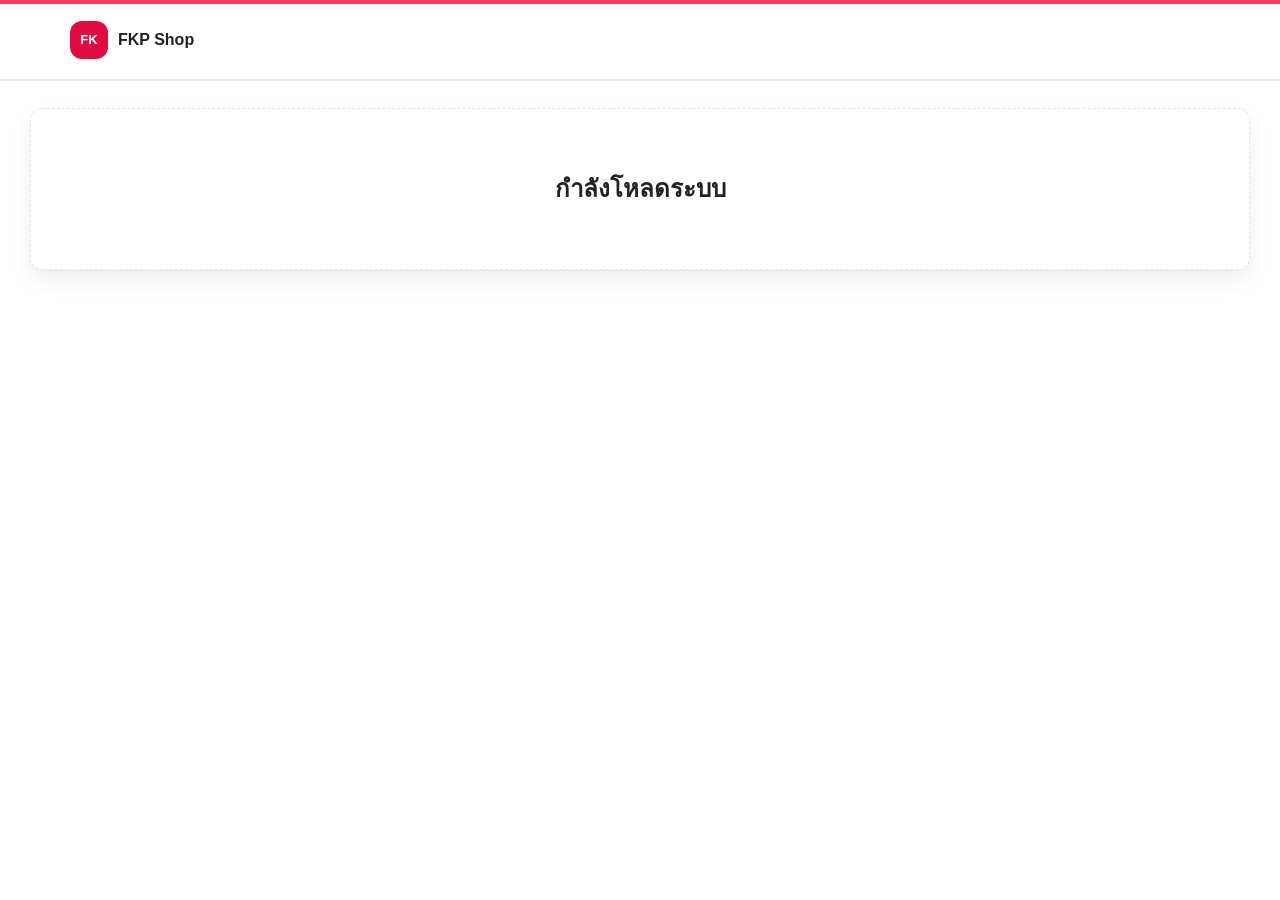
<file: index.html>
<!doctype html>
<html lang="th">
  <head>
    <meta charset="UTF-8" />
    <meta name="viewport" content="width=device-width, initial-scale=1.0" />
    <title>FKP Shop</title>
    <link rel="stylesheet" href="/styles.css?v=20260614-5" />
  </head>
  <body>
    <header class="topbar">
      <button class="brand" type="button" data-nav="home">
        <span class="brand-mark">FK</span>
        <span>FKP Shop</span>
      </button>
      <nav class="topnav" aria-label="Main navigation">
      </nav>
    </header>

    <main id="app" class="app-shell">
      <section class="empty-state">
        <h1>กำลังโหลดระบบ</h1>
      </section>
    </main>

    <div id="toast" class="toast" role="status" aria-live="polite"></div>

    <script src="/config.js"></script>
    <script type="module" src="/app.js?v=20260614-5"></script>
  </body>
</html>
</file>
<file: styles.css>
:root {
  --bg: #ffffff;
  --surface: #ffffff;
  --surface-2: #f8fafc;
  --surface-3: #eef2f6;
  --text: #222222;
  --muted: #6a6a6a;
  --line: #e3e7ee;
  --accent: #ff385c;
  --accent-strong: #e00b41;
  --accent-soft: #fff1f4;
  --danger: #b4234a;
  --warning: #9a5b00;
  --success: #0f7a54;
  --info: #1d4ed8;
  --shadow: 0 14px 34px rgba(15, 23, 42, 0.1), 0 2px 7px rgba(15, 23, 42, 0.06);
  --shadow-soft: 0 10px 24px rgba(15, 23, 42, 0.07), 0 1px 2px rgba(15, 23, 42, 0.04);
  --shadow-flat: 0 1px 0 rgba(15, 23, 42, 0.08);
  --shadow-card: 0 1px 2px rgba(15, 23, 42, 0.05), 0 12px 28px rgba(15, 23, 42, 0.07);
  --radius: 12px;
  --radius-sm: 10px;
  --control-height: 48px;
  --space-1: 4px;
  --space-2: 8px;
  --space-3: 12px;
  --space-4: 16px;
  --space-5: 24px;
}

* {
  box-sizing: border-box;
}

html {
  color-scheme: light;
  overflow-x: hidden;
}

body {
  margin: 0;
  min-height: 100vh;
  background: var(--bg);
  color: var(--text);
  font-family: "Airbnb Cereal VF", Circular, -apple-system, BlinkMacSystemFont, "Segoe UI", Roboto, "Helvetica Neue", Arial, sans-serif;
  line-height: 1.5;
  text-rendering: optimizeLegibility;
  overflow-x: hidden;
}

body::before {
  content: "";
  position: fixed;
  inset: 0 0 auto;
  height: 4px;
  background: var(--accent);
  pointer-events: none;
  z-index: 60;
}

@keyframes fadeUp {
  from {
    opacity: 0;
    transform: translateY(14px);
  }
  to {
    opacity: 1;
    transform: translateY(0);
  }
}

@keyframes softPulse {
  0%,
  100% {
    transform: scale(1);
  }
  50% {
    transform: scale(1.025);
  }
}

@keyframes sheen {
  from {
    transform: translateX(-120%);
  }
  to {
    transform: translateX(120%);
  }
}

@keyframes surfaceSheen {
  from {
    transform: translateX(-110%) skewX(-14deg);
  }
  to {
    transform: translateX(135%) skewX(-14deg);
  }
}

@keyframes liftIn {
  from {
    opacity: 0;
    transform: translateY(10px) scale(0.985);
  }
  to {
    opacity: 1;
    transform: translateY(0) scale(1);
  }
}

@keyframes statusAlertPulse {
  0%,
  100% {
    transform: scale(1);
    opacity: 1;
  }
  50% {
    transform: scale(1.5);
    opacity: 0.62;
  }
}

button,
input,
select,
textarea {
  font: inherit;
}

button {
  cursor: pointer;
}

button:active,
.primary-button:active,
.ghost-button:active,
.danger-button:active,
.link-button:active {
  transform: translateY(0);
}

a:focus-visible,
button:focus-visible,
input:focus-visible,
select:focus-visible,
textarea:focus-visible {
  outline: 0;
  box-shadow: 0 0 0 3px rgba(255, 56, 92, 0.18);
}

.topbar {
  position: sticky;
  top: 0;
  z-index: 20;
  display: flex;
  align-items: center;
  justify-content: space-between;
  gap: var(--space-4);
  min-height: 80px;
  padding: 16px clamp(20px, 5vw, 64px);
  background: rgba(255, 255, 255, 0.96);
  border-bottom: 1px solid var(--line);
  backdrop-filter: blur(12px);
  box-shadow: var(--shadow-flat);
}

.brand {
  display: inline-flex;
  align-items: center;
  gap: 10px;
  min-width: 0;
  border: 0;
  background: transparent;
  color: var(--text);
  font-weight: 700;
  text-align: left;
  letter-spacing: 0;
  transition:
    color 160ms ease,
    transform 160ms ease;
}

.brand:hover {
  color: var(--accent-strong);
  transform: translateY(-1px);
}

.brand-mark {
  display: inline-grid;
  place-items: center;
  width: 38px;
  height: 38px;
  flex: 0 0 auto;
  border-radius: var(--radius);
  color: #fff;
  font-size: 13px;
  background: var(--accent-strong);
  box-shadow: none;
  transition:
    transform 180ms ease,
    box-shadow 180ms ease;
}

.brand:hover .brand-mark {
  transform: rotate(-3deg) scale(1.04);
  box-shadow: 0 8px 18px rgba(15, 23, 42, 0.12);
}

.topnav {
  display: flex;
  flex-wrap: wrap;
  justify-content: flex-end;
  gap: var(--space-2);
}

.topnav button,
.tab,
.ghost-button,
.primary-button,
.danger-button,
.icon-button {
  min-height: 42px;
  border: 1px solid var(--line);
  border-radius: 999px;
  background: var(--surface);
  color: var(--text);
  padding: 9px 16px;
  font-weight: 600;
  transition:
    background-color 140ms ease,
    border-color 140ms ease,
    box-shadow 140ms ease,
    transform 140ms ease;
}

.topnav button:hover,
.tab:hover,
.ghost-button:hover,
.icon-button:hover {
  border-color: var(--accent);
  box-shadow: var(--shadow-soft);
  transform: translateY(-1px);
}

.topnav button.is-active,
.tab.is-active {
  border-color: var(--accent);
  background: var(--accent-soft);
  color: var(--accent-strong);
}

.primary-button {
  border-color: var(--accent);
  background: var(--accent);
  color: #fff;
  font-weight: 600;
}

.primary-button:hover {
  background: var(--accent-strong);
  box-shadow: var(--shadow-soft);
  transform: translateY(-1px);
}

.link-button {
  display: inline-flex;
  align-items: center;
  justify-content: center;
  text-decoration: none;
}

.danger-button {
  border-color: #f2b8b2;
  background: #fff3f1;
  color: var(--danger);
}

.danger-button:hover {
  border-color: var(--danger);
  box-shadow: var(--shadow-soft);
  transform: translateY(-1px);
}

.icon-button {
  width: 38px;
  padding: 0;
  font-weight: 700;
}

.app-shell {
  width: min(1220px, calc(100% - 32px));
  margin: 0 auto;
  padding: 28px 0 64px;
}

.page-header {
  display: flex;
  align-items: flex-start;
  justify-content: space-between;
  gap: var(--space-4);
  margin-bottom: var(--space-5);
  padding-bottom: 18px;
  border-bottom: 1px solid var(--line);
}

.admin-shell {
  display: grid;
  gap: var(--space-4);
}

.admin-header {
  position: relative;
  overflow: hidden;
  margin-bottom: 0;
  padding: 18px;
  border: 1px solid var(--line);
  border-radius: 12px;
  background: var(--surface);
  box-shadow: var(--shadow-soft);
}

.admin-header::after {
  display: none;
}

.admin-header h1 {
  margin-top: 4px;
}

.page-header h1,
.section-header h2,
.form-grid h2 {
  margin: 0;
}

.page-header h1 {
  font-size: clamp(24px, 3vw, 34px);
  line-height: 1.18;
  letter-spacing: 0;
}

.page-header p,
.section-header p,
.muted {
  margin: 4px 0 0;
  color: var(--muted);
}

.toolbar {
  display: flex;
  flex-wrap: wrap;
  align-items: center;
  gap: var(--space-2);
}

.section-block {
  margin-top: 0;
  padding: 0;
  background: transparent;
  border: 0;
  border-radius: 0;
  box-shadow: none;
}

.section-header {
  display: flex;
  justify-content: space-between;
  gap: var(--space-4);
  margin-bottom: var(--space-3);
  align-items: flex-start;
}

.section-header h2 {
  font-size: 22px;
  font-weight: 600;
  line-height: 1.2;
}

.tabs {
  display: flex;
  flex-wrap: wrap;
  gap: var(--space-2);
  margin-bottom: 0;
  padding: 6px;
  border: 1px solid var(--line);
  border-radius: var(--radius);
  background: var(--surface);
  box-shadow: var(--shadow-soft);
}

.tab {
  flex: 0 1 auto;
  border-color: transparent;
  background: transparent;
}

.admin-tabs {
  position: sticky;
  top: 76px;
  z-index: 12;
  backdrop-filter: blur(12px);
}

.admin-content-panel {
  min-height: 320px;
  animation: commercePanelIn 220ms ease both;
}

.admin-panel-state {
  min-height: 320px;
  display: grid;
  place-items: center;
  align-content: center;
  gap: var(--space-3);
  border: 1px solid var(--line);
  border-radius: var(--radius);
  background: var(--surface);
  box-shadow: var(--shadow-card);
}

.admin-loader {
  width: 34px;
  height: 34px;
  border: 3px solid #e8edf4;
  border-top-color: var(--accent);
  border-radius: 50%;
  animation: adminSpin 700ms linear infinite;
}

@keyframes adminSpin {
  to {
    transform: rotate(360deg);
  }
}

.grid {
  display: grid;
  gap: var(--space-3);
}

.stats-grid {
  grid-template-columns: repeat(auto-fit, minmax(170px, 1fr));
}

.stat-box {
  position: relative;
  overflow: hidden;
  padding: var(--space-4);
  border: 1px solid var(--line);
  border-radius: var(--radius);
  background: var(--surface);
  box-shadow: var(--shadow-soft);
  animation: liftIn 280ms ease both;
  transition:
    border-color 160ms ease,
    box-shadow 160ms ease,
    transform 160ms ease;
}

.stat-box::before {
  content: "";
  position: absolute;
  inset: 0 auto 0 0;
  width: 4px;
  background: var(--accent);
}

.stat-box strong {
  display: block;
  font-size: 28px;
  line-height: 1.1;
}

.stat-box:hover {
  border-color: #cbd5e1;
  box-shadow: var(--shadow);
  transform: translateY(-2px);
}

.stat-box span {
  color: var(--muted);
  font-weight: 700;
}

.form-grid {
  display: grid;
  grid-template-columns: repeat(2, minmax(0, 1fr));
  gap: 14px;
  margin-bottom: var(--space-4);
  padding: var(--space-4);
  border: 1px solid var(--line);
  border-radius: var(--radius);
  background: var(--surface);
  box-shadow: var(--shadow-soft);
  animation: liftIn 260ms ease both;
}

.form-grid .full {
  grid-column: 1 / -1;
}

.field {
  display: grid;
  gap: 6px;
}

.group-form {
  align-items: start;
}

.group-form .field {
  min-height: 86px;
  align-content: start;
}

.group-form .field input,
.group-form .field select {
  height: 44px;
}

.status-select {
  font-weight: 800;
}

.group-form .field-hint {
  min-height: 18px;
}

.group-form .check-row.full {
  justify-content: flex-start;
  min-height: 44px;
}

.field span,
.checkbox-grid legend {
  color: var(--muted);
  font-size: 13px;
  font-weight: 600;
}

.field input,
.field select,
.field textarea {
  width: 100%;
  min-height: 52px;
  border: 1px solid var(--line);
  border-radius: 10px;
  background: #fff;
  color: var(--text);
  padding: 13px 12px;
  font-size: 15px;
  line-height: 1.3;
  transition:
    background-color 140ms ease,
    border-color 140ms ease,
    box-shadow 140ms ease;
  font-family: inherit;
}

.field input[type="date"],
.field input[type="time"],
.field input[type="datetime-local"] {
  cursor: pointer;
  max-width: 220px;
  min-width: 160px;
}

.field input[type="number"] {
  max-width: 120px;
}

.date-control {
  display: grid;
  grid-template-columns: minmax(0, 1fr) 52px;
  gap: 8px;
  width: 100%;
  max-width: 300px;
  align-items: stretch;
}

.date-control .date-display-input {
  height: 52px;
  min-width: 0;
}

.date-control input.date-native-input[type="date"] {
  width: 52px;
  min-width: 52px;
  max-width: 52px;
  height: 52px;
  min-height: 52px;
  padding: 0;
  color: transparent;
  caret-color: transparent;
  text-align: center;
  cursor: pointer;
}

.date-control input.date-native-input[type="date"]::-webkit-datetime-edit {
  display: none;
}

.date-control input.date-native-input[type="date"]::-webkit-calendar-picker-indicator {
  width: 24px;
  height: 24px;
  margin: 0;
  cursor: pointer;
  opacity: 0.9;
}

.searchable-group-control {
  display: grid;
  gap: 6px;
}

.searchable-group-control input[list] {
  min-width: 0;
}

.field textarea {
  min-height: 98px;
  resize: vertical;
}

.field input:focus,
.field select:focus,
.field textarea:focus {
  outline: 0;
  box-shadow: none;
  border-color: var(--text);
  background: #fff;
}

.checkbox-grid {
  display: grid;
  gap: 8px;
  margin: 0;
  padding: 0;
  border: 0;
}

.checkbox-list {
  display: grid;
  grid-template-columns: repeat(2, minmax(0, 1fr));
  gap: var(--space-2);
}

.check-row {
  display: flex;
  align-items: center;
  gap: var(--space-2);
  min-height: 38px;
  padding: 8px 10px;
  border: 1px solid var(--line);
  border-radius: var(--radius);
  background: #fbfdff;
}

.check-row:has(input:checked) {
  border-color: var(--accent);
  background: var(--accent-soft);
}

.table-wrap {
  overflow-x: auto;
  border: 1px solid var(--line);
  border-radius: var(--radius);
  background: var(--surface);
  box-shadow: var(--shadow-soft);
  animation: liftIn 260ms ease both;
  margin-bottom: var(--space-4);
}

.pagination-controls {
  display: flex;
  align-items: center;
  justify-content: center;
  gap: var(--space-2);
  padding: var(--space-3);
  border: 1px solid var(--line);
  border-top: 0;
  border-radius: 0 0 var(--radius) var(--radius);
  background: var(--surface);
  box-shadow: var(--shadow-soft);
}

.pagination-pages {
  display: flex;
  align-items: center;
  gap: 4px;
}

.pagination-page {
  min-width: 36px;
  min-height: 36px;
  padding: 6px 8px;
  border: 1px solid var(--line);
  border-radius: var(--radius);
  background: var(--surface);
  color: var(--text);
  font-weight: 700;
  font-size: 13px;
  transition:
    background-color 140ms ease,
    border-color 140ms ease,
    color 140ms ease;
}

.pagination-page:hover {
  border-color: var(--accent);
  background: var(--accent-soft);
  color: var(--accent-strong);
}

.pagination-page.is-active {
  border-color: var(--accent);
  background: var(--accent);
  color: #fff;
}

.pagination-controls button:disabled {
  opacity: 0.5;
  cursor: not-allowed;
}

table {
  width: 100%;
  border-collapse: collapse;
  min-width: 760px;
  background: var(--surface);
}

th,
td {
  padding: 10px 12px;
  border-bottom: 1px solid var(--line);
  text-align: left;
  vertical-align: top;
  font-size: 14px;
  white-space: nowrap;
  overflow: hidden;
  text-overflow: ellipsis;
}

th {
  position: sticky;
  top: 0;
  background: #f8fafc;
  color: var(--muted);
  font-size: 13px;
  font-weight: 600;
  z-index: 1;
}

tbody tr:hover {
  background: #f8fafc;
}

tbody tr {
  transition:
    background-color 140ms ease,
    transform 140ms ease;
}

tr:last-child td {
  border-bottom: 0;
}

.actions {
  display: flex;
  flex-wrap: nowrap;
  gap: 6px;
}

.actions button,
.actions .link-button {
  white-space: nowrap;
}

.due-table-cell {
  display: grid;
  gap: 6px;
  justify-items: start;
}

.payment-action-button {
  min-height: 36px;
  padding: 7px 12px;
  font-size: 14px;
  white-space: nowrap;
}

.commercial-form {
  align-items: start;
}

.payment-slip-table {
  min-width: 980px;
}

.slip-review-form {
  display: grid;
  grid-template-columns: repeat(2, minmax(150px, 1fr));
  gap: var(--space-2);
  min-width: 380px;
}

.slip-review-form .field:has(textarea),
.slip-review-form button {
  grid-column: 1 / -1;
}

.slip-review-form textarea {
  min-height: 62px;
}

.review-summary {
  display: grid;
  gap: 4px;
}

.customer-slip-form {
  grid-template-columns: repeat(4, minmax(0, 1fr));
}

.customer-slip-form .full {
  grid-column: 1 / -1;
}

.customer-history-head {
  display: flex;
  align-items: flex-start;
  justify-content: space-between;
  gap: var(--space-4);
  margin-bottom: var(--space-4);
  padding: var(--space-4);
  border: 1px solid var(--line);
  border-radius: var(--radius);
  background: var(--surface);
  box-shadow: var(--shadow-flat);
}

.customer-history-head h3,
.subsection-title {
  margin: 0;
}

.customer-history-head p {
  margin: 4px 0 0;
  color: var(--muted);
}

.subsection-title {
  margin: var(--space-4) 0 var(--space-2);
  font-size: 18px;
}

code {
  padding: 2px 6px;
  border-radius: 6px;
  background: var(--surface-2);
}

.thumb {
  width: 96px;
  height: 54px;
  border-radius: 6px;
  object-fit: cover;
  background: var(--surface-2);
}

.badge {
  display: inline-flex;
  align-items: center;
  gap: 6px;
  min-height: 26px;
  padding: 4px 8px;
  border-radius: 999px;
  background: var(--surface-2);
  color: var(--muted);
  font-size: 13px;
  font-weight: 700;
  white-space: nowrap;
}

.badge.success {
  background: #e7f7f1;
  color: var(--success);
}

.badge.warning {
  background: #fff0d6;
  color: var(--warning);
}

.badge.danger {
  background: #ffe8ee;
  color: var(--danger);
}

.status-badge {
  display: inline-flex;
  align-items: center;
  gap: 7px;
  min-height: 30px;
  padding: 5px 10px;
  border: 1px solid;
  border-radius: 999px;
  font-size: 13px;
  font-weight: 900;
  white-space: nowrap;
  box-shadow: 0 6px 14px rgba(15, 23, 42, 0.08);
}

.status-dot {
  width: 9px;
  height: 9px;
  border-radius: 999px;
  background: currentColor;
  box-shadow: 0 0 0 3px rgba(255, 255, 255, 0.88);
}

.status-active {
  border-color: #9ddfc8;
  background: #e7f7f1;
  color: var(--success);
}

.status-maintenance {
  border-color: #f2bd62;
  background: #fff0d6;
  color: #8a4f00;
}

.status-maintenance .status-dot {
  animation: statusAlertPulse 1.25s ease-in-out infinite;
}

.badge.due-normal {
  background: #fbe8ee;
  color: #7f3854;
}

.badge.due-soon,
.badge.due-today {
  background: #fff1d6;
  color: var(--warning);
}

.badge.due-overdue {
  background: #ffe8ee;
  color: var(--danger);
}

.due-badge {
  align-items: baseline;
  gap: 5px;
}

.due-badge strong {
  font-size: 13px;
  font-weight: 900;
}

.customer-entry {
  max-width: 520px;
  margin: 36px auto 0;
}

.customer-entry .section-block {
  padding: 22px;
  border: 1px solid var(--line);
  border-radius: var(--radius);
  background: var(--surface);
  box-shadow: var(--shadow-soft);
}

.customer-entry .form-grid {
  margin-bottom: 0;
  padding: 0;
  border: 0;
  box-shadow: none;
}

.promo-hero {
  display: grid;
  grid-template-columns: minmax(0, 1.18fr) minmax(300px, 0.82fr);
  gap: var(--space-4);
  align-items: stretch;
  min-width: 0;
  margin-bottom: var(--space-5);
  animation: fadeUp 420ms ease both;
}

.promo-hero-copy,
.promo-hero-panel,
.contact-band {
  border: 1px solid var(--line);
  border-radius: var(--radius);
  background: var(--surface);
  box-shadow: var(--shadow-soft);
}

.promo-hero-copy {
  position: relative;
  display: grid;
  align-content: center;
  gap: var(--space-3);
  min-height: 300px;
  padding: clamp(22px, 4vw, 38px);
  background: var(--surface);
  overflow: hidden;
  min-width: 0;
}

.promo-hero-copy::after {
  display: none;
}

.promo-hero-copy > * {
  position: relative;
  z-index: 1;
}

.promo-hero-copy h1 {
  max-width: 760px;
  margin: 0;
  font-size: clamp(32px, 4.5vw, 48px);
  font-weight: 700;
  line-height: 1.08;
  letter-spacing: 0;
}

.promo-hero-copy p {
  max-width: 640px;
  margin: 0;
  color: var(--muted);
  font-size: clamp(16px, 2vw, 19px);
}

.promo-hero-panel {
  display: grid;
  grid-template-columns: repeat(2, minmax(0, 1fr));
  align-content: start;
  gap: var(--space-3);
  padding: var(--space-4);
  background: #fff;
  animation: liftIn 360ms ease 80ms both;
  min-width: 0;
}

.hero-points {
  display: flex;
  flex-wrap: wrap;
  gap: var(--space-2);
}

.hero-points span {
  padding: 8px 10px;
  border: 1px solid var(--line);
  border-radius: 999px;
  background: #fff;
  color: var(--text);
  font-weight: 800;
}

.commerce-points span::before {
  content: "✓";
  margin-right: 6px;
  color: var(--success);
}

.market-search-pill {
  display: grid;
  grid-template-columns: 1fr 1fr auto;
  align-items: center;
  width: min(100%, 720px);
  margin-top: 2px;
  border: 1px solid var(--line);
  border-radius: 999px;
  background: #fff;
  box-shadow: var(--shadow);
  overflow: hidden;
  min-width: 0;
}

.market-search-pill > div {
  display: grid;
  gap: 2px;
  min-width: 0;
  padding: 13px 22px;
  border-right: 1px solid var(--line);
}

.market-search-pill span {
  color: var(--text);
  font-size: 13px;
  font-weight: 700;
}

.market-search-pill strong {
  color: var(--muted);
  font-size: 14px;
  font-weight: 400;
  overflow: hidden;
  text-overflow: ellipsis;
  white-space: nowrap;
}

.market-search-pill button {
  display: inline-grid;
  place-items: center;
  min-width: 92px;
  min-height: 52px;
  margin: 6px;
  border: 0;
  border-radius: 999px;
  background: var(--accent);
  color: #fff;
  padding: 0 18px;
  font-weight: 700;
}

.market-search-pill button:hover {
  background: var(--accent-strong);
}

.hero-mini-card {
  display: grid;
  align-content: center;
  gap: var(--space-2);
  padding: var(--space-4);
  border: 1px solid var(--line);
  border-radius: var(--radius);
  background: #fff;
  transition:
    border-color 160ms ease,
    transform 160ms ease,
    box-shadow 160ms ease;
}

.hero-mini-card.primary {
  border-color: rgba(192, 43, 92, 0.24);
  background: var(--accent-soft);
  color: var(--accent-strong);
}

.hero-mini-card:hover {
  border-color: #cbd5e1;
  box-shadow: var(--shadow-soft);
  transform: translateY(-2px);
}

.hero-mini-card span {
  color: inherit;
  opacity: 0.86;
  font-weight: 800;
}

.hero-mini-card strong {
  font-size: clamp(36px, 6vw, 58px);
  line-height: 0.95;
}

.commerce-process {
  grid-column: 1 / -1;
  display: grid;
  gap: 8px;
  padding: var(--space-4);
  border: 1px solid var(--line);
  border-radius: var(--radius);
  background: var(--surface-2);
  color: var(--muted);
  font-weight: 700;
}

.commerce-process strong {
  color: var(--text);
}

.commerce-cta-row {
  margin-top: var(--space-2);
}

.section-kicker {
  display: inline-block;
  margin-bottom: 4px;
  color: var(--accent-strong);
  font-size: 12px;
  font-weight: 900;
  letter-spacing: 0.04em;
  text-transform: uppercase;
}

.promo-hero-panel > .ghost-button {
  align-self: end;
}

.promo-hero-panel > span:last-child {
  color: var(--muted);
  font-weight: 700;
}

.promo-section {
  margin-top: 28px;
  animation: fadeUp 420ms ease both;
}

.plan-grid {
  display: grid;
  grid-template-columns: repeat(4, minmax(0, 1fr));
  gap: var(--space-4);
}

.plan-card {
  display: flex;
  flex-direction: column;
  min-height: 360px;
  border: 1px solid var(--line);
  border-radius: var(--radius);
  background: var(--surface);
  box-shadow: var(--shadow-soft);
  overflow: hidden;
  transition:
    transform 180ms ease,
    box-shadow 180ms ease,
    border-color 180ms ease;
  animation: fadeUp 360ms ease both;
}

.plan-card:nth-child(2) {
  animation-delay: 40ms;
}

.plan-card:nth-child(3) {
  animation-delay: 80ms;
}

.plan-card:nth-child(4) {
  animation-delay: 120ms;
}

.plan-card:nth-child(5) {
  animation-delay: 160ms;
}

.plan-card:hover {
  transform: translateY(-3px);
  border-color: #cbd5e1;
  box-shadow: var(--shadow);
}

.plan-card:focus-within {
  border-color: var(--accent);
  box-shadow: var(--shadow);
}

.plan-media {
  position: relative;
  min-height: 0;
  aspect-ratio: 16 / 10;
  background: var(--surface-2);
  overflow: hidden;
}

.plan-media img,
.plan-media-empty {
  display: block;
  width: 100%;
  height: 100%;
}

.plan-media img {
  object-fit: cover;
  transition: transform 260ms ease;
}

.plan-card:hover .plan-media img {
  transform: scale(1.035);
}

.plan-media-empty {
  display: grid;
  place-items: center;
  color: var(--accent-strong);
  font-size: 38px;
  font-weight: 900;
  background: #f8fafc;
  position: relative;
  overflow: hidden;
}

.plan-media-empty::after {
  display: none;
}

.plan-availability {
  position: absolute;
  top: 8px;
  right: 8px;
}

.plan-card-body {
  display: flex;
  flex: 1;
  flex-direction: column;
  gap: 10px;
  padding: 14px;
}

.plan-service-label {
  color: var(--muted);
  font-size: 12px;
  font-weight: 900;
  letter-spacing: 0.04em;
  text-transform: uppercase;
}

.plan-title-row {
  display: flex;
  align-items: center;
  gap: 8px;
  min-height: 28px;
}

.plan-card h3 {
  margin: 0;
  min-height: 0;
  color: var(--text);
  font-size: 15px;
  font-weight: 600;
  line-height: 1.28;
  overflow: hidden;
  display: -webkit-box;
  -webkit-line-clamp: 2;
  -webkit-box-orient: vertical;
}

.plan-icon,
.plan-icon-text {
  width: 28px;
  height: 28px;
  flex: 0 0 auto;
  border-radius: var(--radius);
}

.plan-icon {
  object-fit: cover;
  background: var(--surface-2);
}

.plan-icon-text {
  display: grid;
  place-items: center;
  background: var(--accent-soft);
  color: var(--accent-strong);
  font-size: 15px;
  font-weight: 900;
  line-height: 1;
}

.plan-price {
  display: block;
  margin-top: 2px;
  color: var(--accent-strong);
  font-size: 18px;
  font-weight: 700;
  line-height: 1.1;
}

.plan-description {
  min-height: 36px;
  margin: 0;
  color: var(--muted);
  font-size: 13px;
  line-height: 1.35;
  overflow: hidden;
  display: -webkit-box;
  -webkit-line-clamp: 2;
  -webkit-box-orient: vertical;
}

.plan-card-footer {
  display: flex;
  align-items: flex-end;
  justify-content: space-between;
  gap: 8px;
  margin-top: auto;
  padding-top: var(--space-3);
  border-top: 0;
}

.plan-card-footer span,
.plan-slots {
  color: var(--muted);
  font-size: 14px;
  font-weight: 800;
}

.plan-meta-line {
  display: flex;
  align-items: center;
  gap: 5px;
  color: var(--text);
  font-size: 14px;
  font-weight: 900;
}

.feature-list {
  display: grid;
  gap: 6px;
  margin: 0;
  padding: 0;
  list-style: none;
}

.feature-list li {
  padding: 6px 8px;
  border-radius: var(--radius);
  background: var(--surface-2);
  color: var(--text);
  font-size: 14px;
}

.feature-tags {
  display: flex;
  flex-wrap: wrap;
  gap: 6px;
  min-height: 24px;
}

.feature-tags span {
  max-width: 100%;
  padding: 4px 8px;
  border-radius: 999px;
  background: #f8fafc;
  color: var(--muted);
  font-size: 12px;
  font-weight: 800;
  overflow: hidden;
  text-overflow: ellipsis;
  white-space: nowrap;
}

.plan-actions {
  display: grid;
  grid-template-columns: 1fr 1fr;
  gap: 6px;
}

.plan-actions .primary-button,
.plan-actions .ghost-button {
  min-height: 36px;
  padding: 7px 9px;
  font-size: 14px;
}

.plan-actions .link-button:only-child {
  grid-column: 1 / -1;
}

.link-button.is-disabled {
  background: #7c8794;
  border-color: #7c8794;
}

.contact-band {
  display: flex;
  align-items: center;
  justify-content: space-between;
  gap: var(--space-4);
  margin-top: var(--space-5);
  padding: var(--space-5);
  background: var(--surface);
  animation: liftIn 360ms ease both;
}

.contact-band h2 {
  margin: 4px 0 0;
  font-size: clamp(24px, 4vw, 34px);
}

.contact-band p {
  max-width: 620px;
  margin: 6px 0 0;
  color: var(--muted);
}

.customer-login {
  min-height: calc(100vh - 160px);
  display: grid;
  place-items: center;
  padding: var(--space-5) 0;
}

.customer-login-card {
  width: min(560px, 100%);
  padding: clamp(20px, 4vw, 32px);
  border: 1px solid var(--line);
  border-radius: var(--radius);
  background: var(--surface);
  box-shadow: var(--shadow);
  animation: liftIn 320ms ease both;
}

.customer-login-copy {
  margin-bottom: 18px;
}

.customer-login-copy h1 {
  margin: 6px 0 8px;
  font-size: clamp(28px, 5vw, 42px);
  line-height: 1.12;
}

.customer-login-copy p {
  margin: 0;
  color: var(--muted);
}

.customer-login .form-grid {
  margin-bottom: 0;
  padding: 0;
  border: 0;
  box-shadow: none;
}

.field-hint {
  color: var(--muted);
  font-size: 13px;
}

.customer-login-note {
  display: grid;
  gap: 2px;
  margin-top: 18px;
  padding: 12px;
  border: 1px solid var(--line);
  border-radius: var(--radius);
  background: #f8fafc;
  color: var(--muted);
}

.customer-login-note strong {
  color: var(--text);
}

.eyebrow {
  display: inline-flex;
  color: var(--accent-strong);
  font-size: 13px;
  font-weight: 800;
  text-transform: uppercase;
}

.customer-page-header {
  display: flex;
  align-items: flex-start;
  justify-content: space-between;
  gap: var(--space-4);
  margin-bottom: var(--space-4);
  padding: var(--space-4);
  border: 1px solid var(--line);
  border-radius: var(--radius);
  background: var(--surface);
  box-shadow: var(--shadow-flat);
  animation: liftIn 280ms ease both;
}

.customer-page-header h1 {
  margin: 4px 0;
  font-size: clamp(22px, 3vw, 30px);
  line-height: 1.15;
}

.customer-page-header p {
  margin: 0;
  color: var(--muted);
}

.customer-summary {
  display: grid;
  grid-template-columns: 1fr 1fr 1.5fr;
  gap: var(--space-3);
  margin-bottom: var(--space-4);
}

.summary-card {
  display: grid;
  gap: 6px;
  padding: var(--space-3);
  border: 1px solid var(--line);
  border-radius: var(--radius);
  background: var(--surface);
  box-shadow: var(--shadow-flat);
  transition:
    border-color 160ms ease,
    box-shadow 160ms ease,
    transform 160ms ease;
}

.summary-card:hover {
  border-color: #cbd5e1;
  box-shadow: var(--shadow-soft);
  transform: translateY(-2px);
}

.summary-card span {
  color: var(--muted);
  font-size: 14px;
  font-weight: 700;
}

.summary-card strong {
  font-size: 22px;
  line-height: 1.1;
}

.customer-section {
  margin-top: var(--space-4);
}

.announcement-strip {
  display: grid;
  grid-template-columns: repeat(auto-fill, minmax(240px, 280px));
  gap: var(--space-3);
  justify-content: start;
  align-items: start;
  margin-bottom: 14px;
}

.announcement-item {
  width: 100%;
  max-width: 280px;
  border: 1px solid var(--line);
  border-radius: var(--radius);
  overflow: hidden;
  background: var(--surface);
  box-shadow: var(--shadow-soft);
  animation: fadeUp 360ms ease both;
  transition:
    transform 180ms ease,
    box-shadow 180ms ease,
    border-color 180ms ease;
}

.announcement-item:hover {
  transform: translateY(-3px);
  border-color: #cbd5e1;
  box-shadow: 0 14px 28px rgba(15, 23, 42, 0.1);
}

.announcement-image-button {
  --announcement-image-height: 180px;
  display: grid;
  place-items: center;
  width: 100%;
  height: var(--announcement-image-height);
  min-height: 0;
  padding: 0;
  border: 0;
  background: var(--surface-2);
  cursor: zoom-in;
  overflow: hidden;
  position: relative;
}

.announcement-image-button::after {
  content: "ดูรูปเต็ม";
  position: absolute;
  right: 8px;
  bottom: 8px;
  padding: 4px 8px;
  border-radius: 999px;
  background: rgba(15, 23, 42, 0.86);
  color: #fff;
  font-size: 12px;
  font-weight: 700;
  opacity: 0;
  transform: translateY(4px);
  transition:
    opacity 160ms ease,
    transform 160ms ease;
}

.announcement-image-button:hover::after,
.announcement-image-button:focus-visible::after {
  opacity: 1;
  transform: translateY(0);
}

.announcement-image-button img {
  display: block;
  width: 100%;
  height: 100%;
  object-fit: contain;
  background: var(--surface-2);
}

.announcement-body {
  padding: var(--space-3);
}

.announcement-body .badge {
  padding: 3px 7px;
  font-size: 12px;
}

.announcement-body h3 {
  margin: 0 0 4px;
  font-size: 14px;
}

.announcement-body .muted {
  display: -webkit-box;
  overflow: hidden;
  -webkit-line-clamp: 2;
  -webkit-box-orient: vertical;
}

.image-lightbox {
  position: fixed;
  inset: 0;
  z-index: 100;
  display: grid;
  place-items: center;
  padding: 20px;
  background: rgba(47, 28, 36, 0.78);
  backdrop-filter: blur(7px);
  animation: fadeUp 160ms ease both;
}

.image-lightbox-dialog {
  display: grid;
  gap: 10px;
  width: min(100%, 980px);
  max-height: 92vh;
}

.image-lightbox-head {
  display: flex;
  align-items: center;
  justify-content: space-between;
  gap: 12px;
  color: #fff;
}

.image-lightbox-head h2 {
  margin: 0;
  overflow: hidden;
  font-size: 18px;
  line-height: 1.3;
  text-overflow: ellipsis;
  white-space: nowrap;
}

.image-lightbox-close {
  min-height: 36px;
  padding: 7px 12px;
  border: 1px solid rgba(255, 255, 255, 0.5);
  border-radius: var(--radius);
  background: rgba(255, 255, 255, 0.14);
  color: #fff;
  font-weight: 700;
}

.image-lightbox img {
  display: block;
  max-width: 100%;
  max-height: calc(92vh - 56px);
  margin: 0 auto;
  border-radius: var(--radius);
  background: #fff;
  object-fit: contain;
  box-shadow: 0 22px 50px rgba(0, 0, 0, 0.32);
}

.has-lightbox {
  overflow: hidden;
}

.group-grid {
  display: grid;
  grid-template-columns: repeat(auto-fit, minmax(220px, 1fr));
  gap: var(--space-3);
}

.group-card {
  display: grid;
  gap: var(--space-3);
  min-height: 160px;
  padding: var(--space-4);
  border: 1px solid var(--line);
  border-radius: var(--radius);
  background: var(--surface);
  text-align: left;
  box-shadow: var(--shadow-soft);
  align-content: space-between;
  transition:
    transform 180ms ease,
    box-shadow 180ms ease,
    border-color 180ms ease;
}

.group-card h3 {
  margin: 0;
  font-size: 18px;
}

.group-card:hover {
  border-color: var(--accent);
  transform: translateY(-2px);
  box-shadow: var(--shadow);
}

.group-card:focus-visible {
  border-color: var(--accent);
  box-shadow: var(--shadow);
}

.group-card-top,
.group-card-footer {
  display: flex;
  align-items: flex-start;
  justify-content: space-between;
  gap: 10px;
}

.group-card-footer {
  align-items: flex-end;
  padding-top: var(--space-3);
  border-top: 1px solid var(--line);
}

.group-card-footer strong {
  display: block;
  margin-top: 2px;
  font-size: 18px;
}

.group-detail-head {
  display: flex;
  justify-content: space-between;
  gap: var(--space-4);
  margin-bottom: var(--space-3);
}

.group-detail-head h2 {
  margin: 0;
  font-size: clamp(22px, 3vw, 30px);
}

.group-detail-head p {
  margin: 4px 0 0;
  color: var(--muted);
}

.detail-summary-grid {
  display: grid;
  grid-template-columns: repeat(3, minmax(0, 1fr));
  gap: var(--space-3);
  margin-bottom: var(--space-4);
}

.detail-summary-grid > div {
  display: grid;
  gap: 6px;
  padding: var(--space-3);
  border: 1px solid var(--line);
  border-radius: var(--radius);
  background: var(--surface);
  box-shadow: var(--shadow-soft);
  animation: liftIn 280ms ease both;
}

.detail-summary-grid span {
  color: var(--muted);
  font-size: 14px;
  font-weight: 700;
}

.detail-summary-grid strong {
  font-size: 20px;
}

.detail-list {
  display: grid;
  gap: var(--space-3);
}

.detail-row {
  display: grid;
  grid-template-columns: 1.2fr 1fr 1fr 1fr;
  gap: var(--space-3);
  padding: var(--space-3);
  border: 1px solid var(--line);
  border-radius: var(--radius);
  background: var(--surface);
  box-shadow: var(--shadow-soft);
}

.detail-row strong {
  display: block;
}

.member-card-grid {
  display: grid;
  grid-template-columns: repeat(auto-fit, minmax(240px, 1fr));
  gap: var(--space-3);
}

.member-card {
  display: grid;
  gap: var(--space-3);
  padding: var(--space-4);
  border: 1px solid var(--line);
  border-radius: var(--radius);
  background: var(--surface);
  box-shadow: var(--shadow-soft);
  animation: fadeUp 320ms ease both;
  transition:
    border-color 160ms ease,
    box-shadow 160ms ease,
    transform 160ms ease;
}

.member-card:hover {
  border-color: #cbd5e1;
  box-shadow: var(--shadow);
  transform: translateY(-2px);
}

.member-card-header {
  display: flex;
  align-items: flex-start;
  justify-content: space-between;
  gap: 10px;
}

.member-card h3 {
  margin: 2px 0 0;
  font-size: 19px;
}

.member-payment {
  padding: var(--space-3);
  border-radius: var(--radius);
  background: var(--surface-2);
}

.member-payment span,
.member-meta-grid span {
  display: block;
  color: var(--muted);
  font-size: 13px;
  font-weight: 700;
}

.member-payment strong {
  display: block;
  margin-top: 2px;
  font-size: 20px;
  line-height: 1.1;
}

.member-meta-grid {
  display: grid;
  grid-template-columns: repeat(3, minmax(0, 1fr));
  gap: var(--space-2);
}

.member-meta-grid strong {
  display: block;
  margin-top: 2px;
}

.empty-state {
  padding: 42px 18px;
  border: 1px dashed var(--line);
  border-radius: var(--radius);
  background: var(--surface);
  text-align: center;
  box-shadow: var(--shadow-soft);
}

.toast {
  position: fixed;
  right: 18px;
  bottom: 18px;
  z-index: 40;
  max-width: min(420px, calc(100vw - 36px));
  padding: 12px 14px;
  border-radius: var(--radius);
  background: #222;
  color: #fff;
  box-shadow: var(--shadow);
  opacity: 0;
  transform: translateY(10px);
  pointer-events: none;
  transition: 160ms ease;
}

.toast.is-visible {
  opacity: 1;
  transform: translateY(0);
}

.toast.is-error {
  background: var(--danger);
}

.hidden {
  display: none !important;
}

@media (max-width: 820px) {
  .topbar,
  .page-header,
  .customer-page-header,
  .group-detail-head,
  .contact-band,
  .section-header {
    align-items: stretch;
    flex-direction: column;
  }

  .topbar {
    gap: 10px;
    padding: 10px 12px;
  }

  .brand {
    justify-content: center;
    width: 100%;
  }

  .topnav {
    justify-content: flex-start;
    width: 100%;
    overflow-x: auto;
    padding-bottom: 2px;
    scrollbar-width: none;
  }

  .topnav::-webkit-scrollbar {
    display: none;
  }

  .topnav button,
  .toolbar button,
  .tab {
    flex: 1 1 auto;
    min-width: 0;
  }

  .stats-grid,
  .form-grid,
  .customer-slip-form,
  .checkbox-list,
  .promo-hero,
  .customer-summary,
  .detail-summary-grid,
  .member-meta-grid,
  .detail-row {
    grid-template-columns: 1fr;
  }

  .slip-review-form {
    grid-template-columns: 1fr;
    min-width: 260px;
  }

  .customer-history-head {
    flex-direction: column;
  }

  .promo-hero {
    gap: 12px;
    margin-bottom: 18px;
  }

  .promo-hero-copy {
    min-height: auto;
    gap: 10px;
    padding: 16px;
  }

  .promo-hero-copy,
  .promo-hero-panel,
  .customer-login-card,
  .customer-page-header,
  .form-grid {
    width: 100%;
    min-width: 0;
  }

  .promo-hero-copy h1 {
    font-size: 30px;
  }

  .promo-hero-copy p {
    font-size: 16px;
  }

  .hero-points {
    gap: 6px;
  }

  .hero-points span {
    padding: 6px 8px;
    font-size: 12px;
  }

  .market-search-pill {
    grid-template-columns: 1fr;
    border-radius: var(--radius);
  }

  .market-search-pill > div {
    padding: 12px 14px;
    border-right: 0;
    border-bottom: 1px solid var(--line);
  }

  .market-search-pill button {
    width: auto;
    min-height: 46px;
    margin: 8px;
  }

  .promo-hero-panel {
    grid-template-columns: 1fr;
    padding: 14px;
  }

  .promo-hero-panel > .ghost-button {
    width: 100%;
  }

  .commerce-cta-row {
    display: grid;
    grid-template-columns: 1fr;
  }

  .commerce-cta-row .link-button,
  .commerce-cta-row button {
    width: 100%;
  }

  .hero-mini-card {
    padding: 12px;
  }

  .hero-mini-card strong {
    font-size: 36px;
  }

  .plan-grid {
    grid-template-columns: repeat(2, minmax(0, 1fr));
    gap: 10px;
  }

  .announcement-strip {
    grid-template-columns: repeat(2, minmax(0, 1fr));
    gap: 10px;
  }

  .announcement-item {
    max-width: none;
  }

  .announcement-image-button {
    --announcement-image-height: 156px;
  }

  .announcement-body {
    padding: 9px 10px 10px;
  }

  .announcement-body h3 {
    font-size: 15px;
  }

  .plan-card {
    min-height: auto;
  }

  .plan-media {
    min-height: 0;
  }

  .plan-card-body {
    gap: 7px;
    padding: 10px;
  }

  .plan-icon,
  .plan-icon-text {
    width: 26px;
    height: 26px;
  }

  .plan-card h3 {
    font-size: 15px;
  }

  .plan-description {
    min-height: 34px;
    font-size: 12px;
  }

  .plan-meta-line {
    font-size: 13px;
  }

  .feature-tags {
    min-height: 0;
  }

  .feature-tags span {
    max-width: 100%;
    padding: 3px 6px;
    font-size: 11px;
  }

  .plan-card-footer {
    padding-top: 8px;
  }

  .plan-card-footer span {
    font-size: 12px;
  }

  .plan-price {
    font-size: 15px;
  }

  .summary-card.wide {
    grid-column: auto;
  }

  .group-card-top,
  .group-card-footer,
  .plan-actions,
  .member-card-header {
    align-items: flex-start;
    flex-direction: column;
  }

  .plan-actions {
    grid-template-columns: 1fr 1fr;
    width: 100%;
  }

  .plan-actions .primary-button,
  .plan-actions .ghost-button {
    min-height: 32px;
    padding: 6px 7px;
    font-size: 12px;
  }

  .admin-tabs {
    position: static;
  }

  .app-shell {
    width: calc(100% - 24px);
    max-width: 1220px;
    overflow: hidden;
    padding-top: 18px;
  }
}

@media (max-width: 1180px) and (min-width: 821px) {
  .plan-grid {
    grid-template-columns: repeat(3, minmax(0, 1fr));
  }
}

@media (max-width: 560px) {
  .topnav button,
  .tab,
  .ghost-button,
  .primary-button,
  .danger-button {
    min-height: 40px;
  }

  .page-header,
  .admin-header,
  .customer-page-header,
  .form-grid,
  .customer-login-card,
  .contact-band {
    padding: 14px;
  }

  .plan-grid {
    grid-template-columns: repeat(2, minmax(0, 1fr));
  }

  .plan-card {
    min-height: auto;
  }

  .promo-hero-copy h1 {
    font-size: 28px;
  }

  .group-grid,
  .member-card-grid {
    grid-template-columns: 1fr;
  }
}

@media (max-width: 380px) {
  .plan-grid {
    grid-template-columns: 1fr;
  }

  .announcement-strip {
    grid-template-columns: 1fr;
  }

  .announcement-image-button {
    --announcement-image-height: 188px;
  }
}


/* Admin: group member viewer + member filters */
.link-like-button {
  display: inline-flex;
  align-items: center;
  gap: 6px;
  min-height: auto;
  border: 0;
  background: transparent;
  color: var(--accent-strong);
  padding: 0;
  font-weight: 800;
  text-align: left;
  text-decoration: underline;
  text-underline-offset: 3px;
  cursor: pointer;
}

.link-like-button:hover {
  color: var(--accent);
  text-decoration-thickness: 2px;
}

.group-name-button strong {
  color: inherit;
}

.admin-group-members-panel {
  margin-top: var(--space-4);
  padding: var(--space-4);
  border: 1px solid var(--line);
  border-radius: var(--radius);
  background: var(--surface);
  box-shadow: var(--shadow-soft);
  animation: liftIn 260ms ease both;
}

.member-filter-panel {
  margin-top: var(--space-4);
  margin-bottom: var(--space-4);
  background: var(--surface);
}

.member-filter-toolbar {
  justify-content: flex-start;
}

.member-filter-summary {
  color: var(--muted);
  font-size: 14px;
  font-weight: 800;
}

/* Customer UX: make clickable group cards clearer and show user-specific payment status */
.customer-group-grid .customer-clickable-card {
  position: relative;
  overflow: hidden;
  border-width: 2px;
}

.customer-clickable-card::after {
  content: "";
  position: absolute;
  inset: 0;
  border-radius: inherit;
  pointer-events: none;
  box-shadow: inset 0 0 0 0 rgba(192, 43, 92, 0.18);
  transition: box-shadow 160ms ease;
}

.customer-clickable-card:hover::after,
.customer-clickable-card:focus-visible::after {
  box-shadow: inset 0 0 0 3px rgba(192, 43, 92, 0.18);
}

.group-card-main {
  display: grid;
  gap: 4px;
}

.group-card-view-hint,
.group-card-cta {
  display: inline-flex;
  align-items: center;
  gap: 6px;
  color: var(--accent-strong);
  font-size: 13px;
  font-weight: 900;
  white-space: nowrap;
}

.eye-icon {
  display: inline-grid;
  place-items: center;
  width: 28px;
  height: 28px;
  border-radius: 999px;
  background: var(--accent-soft);
  color: var(--accent-strong);
  line-height: 1;
  box-shadow: inset 0 0 0 1px rgba(192, 43, 92, 0.14);
}

.group-card-cta {
  justify-content: center;
  width: 100%;
  margin-top: 2px;
  padding: 9px 10px;
  border: 1px solid var(--line);
  border-radius: var(--radius);
  background: #fff;
  transition:
    background-color 140ms ease,
    border-color 140ms ease,
    transform 140ms ease;
}

.customer-clickable-card:hover .group-card-cta,
.customer-clickable-card:focus-visible .group-card-cta {
  border-color: var(--accent);
  background: var(--accent-soft);
  transform: translateY(-1px);
}

.customer-due-footer {
  align-items: center;
}

.customer-own-payment-panel {
  display: grid;
  gap: var(--space-3);
  margin-bottom: var(--space-4);
  padding: var(--space-4);
  border: 1px solid var(--line);
  border-radius: var(--radius);
  background: var(--surface);
  box-shadow: var(--shadow-soft);
  animation: liftIn 260ms ease both;
}

.customer-own-payment-panel h3 {
  margin: 3px 0 4px;
  font-size: 20px;
}

.customer-own-payment-panel p {
  margin: 0;
  color: var(--muted);
}

.customer-own-payment-panel.is-empty {
  border-style: dashed;
  background: var(--surface);
}

.customer-own-payment-list {
  display: grid;
  gap: var(--space-2);
}

.customer-own-payment-item {
  display: grid;
  grid-template-columns: 1.2fr 1fr 1fr;
  gap: var(--space-3);
  align-items: center;
  padding: var(--space-3);
  border: 1px solid var(--line);
  border-radius: var(--radius);
  background: var(--surface);
}

.customer-own-payment-item strong {
  display: block;
  margin-top: 2px;
}

.member-card.is-current-customer {
  border-color: var(--accent);
  background: #fff;
  box-shadow: var(--shadow);
}

.member-card.is-current-customer .member-payment {
  background: var(--accent-soft);
  border: 1px solid rgba(192, 43, 92, 0.24);
}

@media (max-width: 820px) {
  .customer-own-payment-item {
    grid-template-columns: 1fr;
  }

  .group-card-view-hint {
    white-space: normal;
  }

  .customer-due-footer {
    align-items: flex-start;
  }
}


/* Customer privacy-only detail page */
.customer-private-detail {
  display: grid;
  gap: var(--space-4);
}

.customer-private-head {
  align-items: flex-start;
  padding: var(--space-4);
  border: 1px solid var(--line);
  border-radius: var(--radius);
  background: var(--surface);
  box-shadow: var(--shadow-soft);
}

.customer-private-card-grid {
  display: grid;
  grid-template-columns: repeat(auto-fit, minmax(280px, 1fr));
  gap: var(--space-4);
}

.customer-private-member-card {
  display: grid;
  gap: var(--space-4);
  padding: var(--space-4);
  border: 1px solid var(--line);
  border-radius: var(--radius);
  background: var(--surface);
  box-shadow: var(--shadow-flat);
  animation: liftIn 260ms ease both;
}

.customer-private-card-head {
  display: flex;
  align-items: flex-start;
  justify-content: space-between;
  gap: var(--space-3);
}

.customer-private-card-head h3 {
  margin: 2px 0 0;
  font-size: clamp(22px, 3vw, 30px);
  line-height: 1.12;
}

.customer-private-payment-box {
  display: grid;
  gap: 8px;
  padding: var(--space-4);
  border: 1px solid var(--line);
  border-radius: var(--radius);
  background: #f8fafc;
}

.customer-private-payment-box span {
  color: var(--muted);
  font-size: 14px;
  font-weight: 800;
}

.customer-private-payment-box strong {
  display: block;
  color: var(--text);
  font-size: clamp(28px, 5vw, 42px);
  line-height: 1.05;
}

.customer-private-meta-grid {
  grid-template-columns: repeat(2, minmax(0, 1fr));
}

.customer-private-meta-grid > div {
  padding: var(--space-3);
  border: 1px solid var(--line);
  border-radius: var(--radius);
  background: #fff;
}

.privacy-note {
  display: flex;
  align-items: flex-start;
  gap: 8px;
  padding: var(--space-3);
  border: 1px solid #d9f0e7;
  border-radius: var(--radius);
  background: #eefaf5;
  color: var(--success);
  font-size: 14px;
  font-weight: 800;
}

.customer-clickable-card .group-card-cta,
.group-card-view-hint {
  pointer-events: none;
}

@media (max-width: 820px) {
  .customer-private-card-head,
  .customer-private-meta-grid {
    grid-template-columns: 1fr;
  }

  .customer-private-card-head {
    flex-direction: column;
  }
}

/* Commerce UI refresh: compact boxes, new buttons, controlled calendar button */
@keyframes commercePanelIn {
  from {
    opacity: 0;
    transform: translateY(12px) scale(0.99);
  }
  to {
    opacity: 1;
    transform: translateY(0) scale(1);
  }
}

@keyframes buttonSettle {
  0% {
    transform: translateY(0) scale(1);
  }
  55% {
    transform: translateY(1px) scale(0.985);
  }
  100% {
    transform: translateY(0) scale(1);
  }
}

@keyframes calendarTick {
  0%,
  100% {
    transform: translateY(0);
  }
  50% {
    transform: translateY(-1px);
  }
}

.topnav button,
.tab,
.ghost-button,
.primary-button,
.danger-button,
.icon-button,
.pagination-page,
.image-lightbox-close,
.link-button {
  position: relative;
  isolation: isolate;
  display: inline-flex;
  align-items: center;
  justify-content: center;
  gap: 8px;
  min-height: 40px;
  border-radius: var(--radius-sm);
  padding: 9px 14px;
  font-size: 14px;
  font-weight: 700;
  line-height: 1.2;
  letter-spacing: 0;
  white-space: nowrap;
  overflow: hidden;
  box-shadow: none;
  transition:
    background-color 160ms ease,
    border-color 160ms ease,
    color 160ms ease,
    box-shadow 160ms ease,
    transform 160ms ease;
}

.topnav button:hover,
.tab:hover,
.ghost-button:hover,
.icon-button:hover,
.pagination-page:hover,
.link-button:hover {
  border-color: #bfc7d2;
  background: #f8fafc;
  box-shadow: 0 7px 18px rgba(15, 23, 42, 0.08);
  transform: translateY(-1px);
}

button:active,
.primary-button:active,
.ghost-button:active,
.danger-button:active,
.link-button:active,
.pagination-page:active,
.date-picker-button:active {
  animation: buttonSettle 170ms ease both;
}

.primary-button {
  border-color: #111827;
  background: #111827;
  color: #fff;
}

.primary-button:hover {
  border-color: #111827;
  background: #020617;
  color: #fff;
  box-shadow: 0 9px 20px rgba(15, 23, 42, 0.18), 0 0 0 3px rgba(255, 56, 92, 0.1);
  transform: translateY(-1px);
}

.ghost-button {
  border-color: #d7dde6;
  background: #fff;
  color: #1f2937;
}

.danger-button {
  border-color: #f3c4cb;
  background: #fff7f8;
  color: #b4234a;
}

.danger-button:hover {
  border-color: #b4234a;
  background: #fff1f4;
  box-shadow: 0 8px 18px rgba(180, 35, 74, 0.12);
  transform: translateY(-1px);
}

.topnav button.is-active,
.tab.is-active,
.pagination-page.is-active {
  border-color: rgba(255, 56, 92, 0.45);
  background: #111827;
  color: #fff;
  box-shadow: 0 8px 18px rgba(15, 23, 42, 0.16);
}

.pagination-controls button:disabled,
.primary-button.is-disabled,
.link-button.is-disabled {
  opacity: 0.55;
  box-shadow: none;
  transform: none;
  cursor: not-allowed;
}

.payment-action-button,
.actions .ghost-button,
.actions .danger-button,
.actions .link-button {
  min-height: 34px;
  padding: 7px 10px;
  font-size: 13px;
  border-radius: 9px;
}

.form-grid,
.table-wrap,
.tabs,
.stat-box,
.customer-history-head,
.customer-login-card,
.customer-login-note,
.customer-page-header,
.summary-card,
.announcement-item,
.group-card,
.detail-summary-grid > div,
.detail-row,
.member-card,
.admin-group-members-panel,
.customer-entry .section-block,
.customer-own-payment-panel,
.customer-own-payment-item,
.customer-private-head,
.customer-private-member-card,
.customer-private-payment-box,
.customer-private-meta-grid > div,
.promo-hero-copy,
.promo-hero-panel,
.contact-band {
  border-color: rgba(15, 23, 42, 0.1);
  border-radius: var(--radius);
  background: #fff;
  box-shadow: var(--shadow-card);
  animation: commercePanelIn 260ms ease both;
}

.form-grid,
.customer-login-card,
.customer-page-header,
.customer-private-member-card,
.customer-own-payment-panel {
  padding: clamp(14px, 2vw, 18px);
}

.table-wrap {
  border-radius: var(--radius);
  box-shadow: 0 1px 2px rgba(15, 23, 42, 0.05);
}

.stat-box:hover,
.summary-card:hover,
.announcement-item:hover,
.group-card:hover,
.member-card:hover,
.customer-private-member-card:hover,
.customer-own-payment-item:hover {
  border-color: rgba(15, 23, 42, 0.18);
  box-shadow: var(--shadow);
  transform: translateY(-2px);
}

.field input,
.field select,
.field textarea {
  min-height: var(--control-height);
  border-color: #d8dee8;
  border-radius: var(--radius-sm);
  padding: 11px 12px;
  font-size: 14px;
  line-height: 1.35;
  box-shadow: inset 0 1px 0 rgba(15, 23, 42, 0.03);
}

.field input:focus,
.field select:focus,
.field textarea:focus {
  border-color: #111827;
  box-shadow: 0 0 0 3px rgba(255, 56, 92, 0.1);
}

.date-control {
  grid-template-columns: minmax(0, 1fr) var(--control-height);
  gap: 8px;
  width: 100%;
  max-width: 278px;
  align-items: stretch;
}

.date-control .date-display-input {
  height: var(--control-height);
  min-height: var(--control-height);
  min-width: 0;
  padding: 0 12px;
  letter-spacing: 0;
}

.date-picker-button {
  position: relative;
  display: grid;
  place-items: center;
  width: var(--control-height);
  height: var(--control-height);
  min-width: var(--control-height);
  border: 1px solid #d8dee8;
  border-radius: var(--radius-sm);
  background: #fff;
  color: #111827;
  box-shadow: inset 0 1px 0 rgba(15, 23, 42, 0.03);
  cursor: pointer;
  overflow: hidden;
  transition:
    background-color 160ms ease,
    border-color 160ms ease,
    color 160ms ease,
    box-shadow 160ms ease,
    transform 160ms ease;
}

.date-picker-button:hover,
.date-picker-button:focus-within {
  border-color: #111827;
  background: var(--accent-soft);
  color: var(--accent-strong);
  box-shadow: 0 0 0 3px rgba(255, 56, 92, 0.1);
  transform: translateY(-1px);
}

.date-picker-button:hover .date-picker-icon,
.date-picker-button:focus-within .date-picker-icon {
  animation: calendarTick 580ms ease both;
}

.date-picker-icon {
  position: relative;
  width: 20px;
  height: 20px;
  border: 2px solid currentColor;
  border-radius: 6px;
  pointer-events: none;
}

.date-picker-icon::before {
  content: "";
  position: absolute;
  top: 4px;
  left: 2px;
  right: 2px;
  border-top: 2px solid currentColor;
}

.date-picker-icon::after {
  content: "";
  position: absolute;
  top: 9px;
  left: 4px;
  width: 3px;
  height: 3px;
  border-radius: 50%;
  background: currentColor;
  box-shadow:
    6px 0 0 currentColor,
    12px 0 0 currentColor,
    0 5px 0 currentColor,
    6px 5px 0 currentColor;
}

.date-picker-button input.date-native-input[type="date"] {
  position: absolute;
  inset: 0;
  width: 100%;
  min-width: 0;
  max-width: none;
  height: 100%;
  min-height: 0;
  padding: 0;
  border: 0;
  opacity: 0;
  color: transparent;
  background: transparent;
  cursor: pointer;
}

.date-picker-button input.date-native-input[type="date"]::-webkit-calendar-picker-indicator {
  position: absolute;
  inset: 0;
  width: 100%;
  height: 100%;
  margin: 0;
  opacity: 0;
  cursor: pointer;
}

@media (max-width: 700px) {
  .topnav button,
  .tab,
  .ghost-button,
  .primary-button,
  .danger-button,
  .link-button {
    min-height: 38px;
    padding: 8px 11px;
    font-size: 13px;
  }

  .date-control {
    max-width: 100%;
  }
}

@media (prefers-reduced-motion: reduce) {
  *,
  *::before,
  *::after {
    animation-duration: 1ms !important;
    animation-iteration-count: 1 !important;
    transition-duration: 1ms !important;
  }
}
</file>
